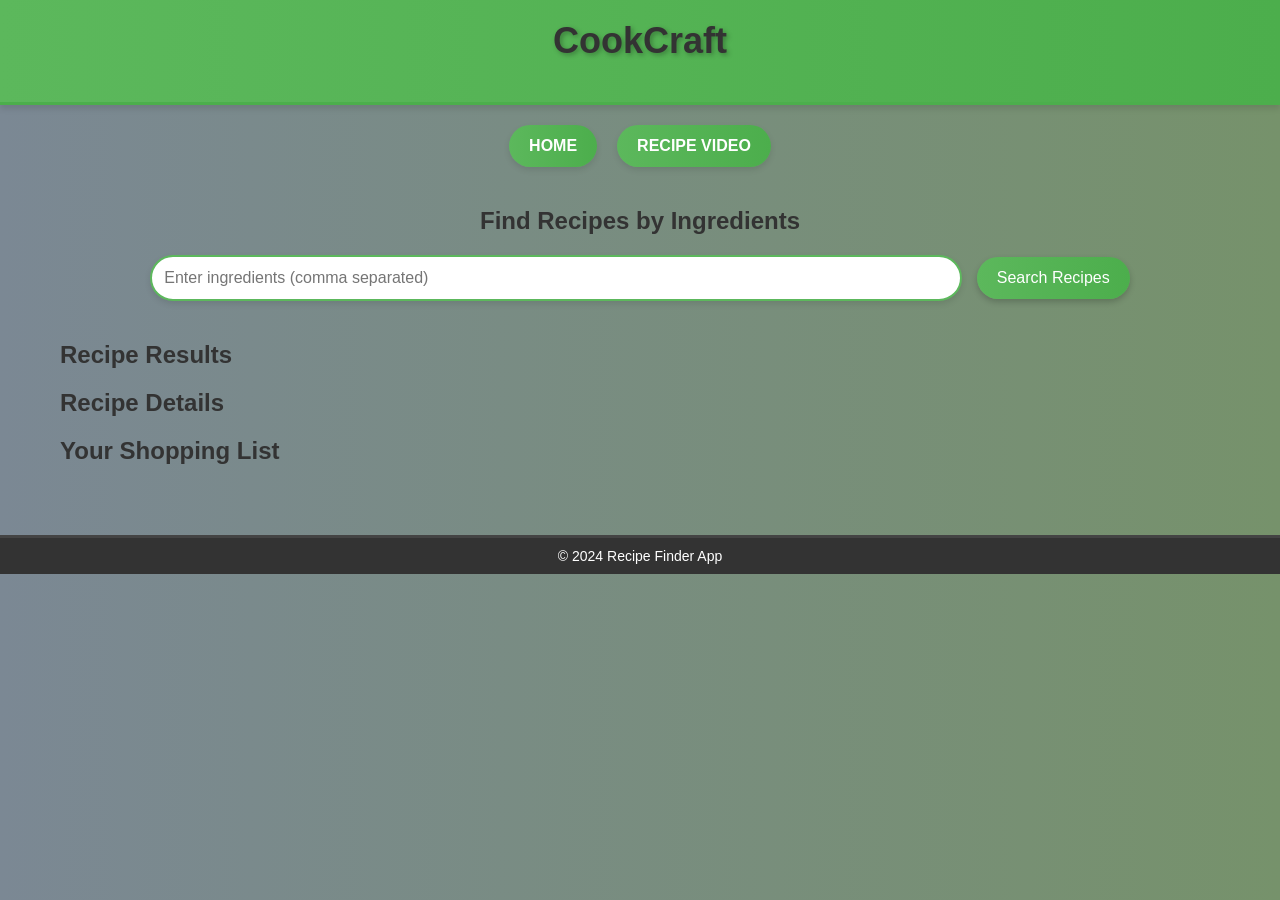
<file: index.html>
<!DOCTYPE html>
<html lang="en">
<head>
    <meta charset="UTF-8">
    <meta name="viewport" content="width=device-width, initial-scale=1.0">
    <title>CookCraft</title>
    <link rel="stylesheet" href="style.css">
    <link rel="stylesheet" href="video.css">
</head>
<script src="//code.tidio.co/q7mcsecquvp6wonovlzb7huxhx819fjy.js" async></script>
<body>
    <header>
        <h1>CookCraft</h1>
    </header>
    
    <nav>
        <a href="index.html"><button class="nav-btn">Home</button></a>
        <a href="video.html"><button class="nav-btn">Recipe Video</button></a>
    </nav>
    
    <main>
        <!-- Recipe Page -->
        <section id="search-section">
            <h2>Find Recipes by Ingredients</h2>
            <form id="search-form">
                <input type="text" id="ingredients" placeholder="Enter ingredients (comma separated)" required>
                <button type="button" id="search-btn">Search Recipes</button>
            </form>
        </section>

        <section id="recipe-results">
            <h2>Recipe Results</h2>
            <div id="recipes-container"></div>
        </section>

        <section id="recipe-detail">
            <h2>Recipe Details</h2>
            <div id="recipe-detail-container"></div>
        </section>

        <section id="shopping-list">
            <h2>Your Shopping List</h2>
            <ul id="shopping-list-container"></ul>
        </section>
    </main>

    <footer>
        <p>&copy; 2024 Recipe Finder App</p>
    </footer>

    <script src="script.js"></script>
</body>
</html>
</file>
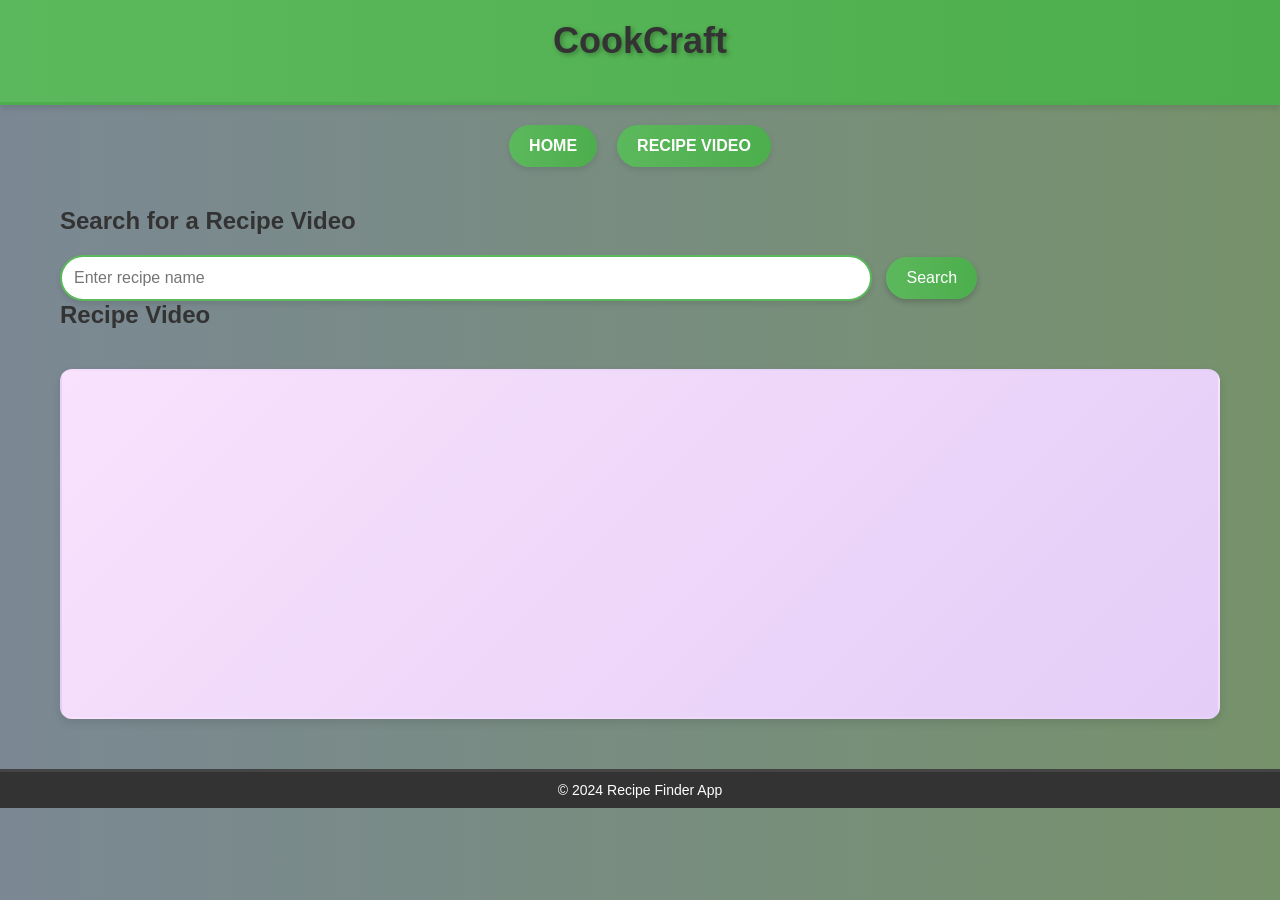
<file: video.html>
<!DOCTYPE html>
<html lang="en">
<head>
    <meta charset="UTF-8">
    <meta name="viewport" content="width=device-width, initial-scale=1.0">
    <title>Recipe Video</title>
    <link rel="stylesheet" href="style.css">
    <link rel="stylesheet" href="video.css">
</head>
<body>
    <header>
        <h1>CookCraft</h1>
    </header>
 
    <nav>
        <a href="index.html"><button class="nav-btn">Home</button></a>
        <a href="video.html"><button class="nav-btn">Recipe Video</button></a>
    </nav>
    

    <main>
        <!-- Search Form for Recipe -->
        <section id="recipe-search">
            <h2>Search for a Recipe Video</h2>
            <form id="search-form">
                <input type="text" id="recipe-name" placeholder="Enter recipe name" required>
                <button type="button" id="search-btn">Search</button>
            </form>
        </section>

        <!-- Container for displaying the YouTube video -->
        <section id="recipe-video">
            <h2>Recipe Video</h2>
            <div id="youtube-video-container"></div> <!-- YouTube video will be displayed here -->
        </section>
    </main>

    <footer>
        <p>&copy; 2024 Recipe Finder App</p>
    </footer>

    <script src="video.js"></script>
</body>
</html>
</file>
<file: style.css>
/* Reset some default styling */
* {
    margin: 0;
    padding: 0;
    box-sizing: border-box;
}

/* Body styling with a smooth gradient and transition */
body {
    font-family: 'Arial', sans-serif;
    background: linear-gradient(to right, #7b8894, #76926b);
    color: #333;
    transition: background-color 0.3s ease;
    padding-bottom: 50px;
    overflow-x: hidden;
}
/* Navigation container styling */
nav {
    display: flex;
    justify-content: center;
    align-items: center;
    margin: 20px 0;
    gap: 20px; /* Space between the buttons */
}

/* Styling for navigation buttons */
.nav-btn {
    background: linear-gradient(to right, #5cb85c, #4cae4c);
    color: white;
    padding: 12px 20px;
    font-size: 16px;
    font-weight: bold;
    border: none;
    border-radius: 30px;
    cursor: pointer;
    box-shadow: 0 3px 6px rgba(0, 0, 0, 0.1);
    transition: all 0.3s ease-in-out;
    text-transform: uppercase;
}

.nav-btn:hover {
    background: linear-gradient(to right, #4cae4c, #31b0d5);
    transform: translateY(-2px);
}

.nav-btn:active {
    background-color: #2094b2;
    box-shadow: 0 2px 4px rgba(0, 0, 0, 0.2);
}

/* Anchor links styling (optional, if needed) */
nav a {
    text-decoration: none; /* Removes underline */
}

/* Header styling with gradient and subtle hover effect */
header {
    background: linear-gradient(to right, #5cb85c, #4cae4c);
    color: white;
    text-align: center;
    padding: 20px;
    border-bottom: 3px solid #4cae4c;
    animation: fadeIn 1s ease-in-out;
    box-shadow: 0px 4px 6px rgba(0, 0, 0, 0.1);
    position: relative;
    overflow: hidden; /* Ensures the hover effect stays contained */
}

/* Add a gradient highlight on hover */
header:hover {
    background: linear-gradient(to right, #a4d5e3, #afcfd7);
    transition: background 0.5s ease-in-out;
}

/* Styling for the header title */
header h1 {
    font-size: 36px;
    font-weight: bold;
    text-shadow: 2px 2px 5px rgba(0, 0, 0, 0.3);
    position: relative;
    z-index: 1; /* Ensures text stays above the effects */
}

/* Stylish line animation in the header */
header::before {
    content: '';
    position: absolute;
    top: 0;
    left: -100%;
    width: 100%;
    height: 5px;
    background: linear-gradient(to right, #97b0b6, #5cb85c);
    animation: slideIn 2s infinite linear;
}

/* Slide animation for the decorative line */
@keyframes slideIn {
    from {
        left: -100%;
    }
    to {
        left: 100%;
    }
}

/* Subtle shadow hover effect */
header:hover h1 {
    transform: scale(1.05);
    transition: transform 0.3s ease-in-out;
}

/* Optional: Add additional text styling */
header p {
    font-size: 18px;
    margin-top: 10px;
    color: #f8f9fa;
    text-shadow: 1px 1px 3px rgba(0, 0, 0, 0.3);
}
/* Main section with centered content */
main {
    padding: 20px;
    animation: fadeInUp 1s ease-in-out;
    max-width: 1200px;
    margin: auto;
}

/* Headings styling */
h1, h2 {
    margin-bottom: 20px;
    font-family: 'Roboto', sans-serif;
    color: #333;
}

/* Search Section with hover effect */
#search-section {
    text-align: center;
    margin-bottom: 30px;
    transform: scale(1);
    transition: transform 0.3s ease-in-out;
}

#search-section:hover {
    transform: scale(1.05);
}

/* Search form input and button styles */
#search-form input {
    width: 70%;
    padding: 12px;
    font-size: 16px;
    border: 2px solid #5cb85c;
    border-radius: 30px;
    margin-right: 10px;
    box-shadow: 0px 3px 6px rgba(0, 0, 0, 0.1);
    transition: all 0.3s ease;
}

#search-form input:focus {
    border-color: #31b0d5;
    outline: none;
    background: #e6f7ff;
}

#search-form button {
    padding: 12px 20px;
    font-size: 16px;
    cursor: pointer;
    background: linear-gradient(to right, #5cb85c, #4cae4c);
    color: white;
    border: none;
    border-radius: 30px;
    box-shadow: 0px 3px 6px rgba(0, 0, 0, 0.2);
    transition: all 0.3s ease;
}

#search-form button:hover {
    background: linear-gradient(to right, #4cae4c, #31b0d5);
    transform: translateY(-2px);
}

#search-form button:active {
    background-color: #2094b2;
}

/* Recipe Results Grid */
#recipe-results {
    margin-top: 40px;
    display: grid;
    grid-template-columns: repeat(auto-fill, minmax(300px, 1fr));
    gap: 20px;
    animation: fadeInUp 1s ease-in-out;
}

/* Recipe Card with hover effect */
.recipe-card {
    background: white;
    padding: 20px;
    border: 1px solid #ddd;
    border-radius: 10px;
    display: flex;
    flex-direction: column;
    align-items: center;
    box-shadow: 0 6px 10px rgba(0, 0, 0, 0.1);
    transition: all 0.3s ease-in-out;
    overflow: hidden;
}

.recipe-card:hover {
    box-shadow: 0 8px 20px rgba(0, 0, 0, 0.2);
    transform: scale(1.05);
}

/* Recipe card image with hover effect */
.recipe-card img {
    width: 100%;
    max-width: 280px;
    height: auto;
    border-radius: 10px;
    margin-bottom: 10px;
    transition: transform 0.3s ease, filter 0.3s ease;
}

.recipe-card img:hover {
    transform: scale(1.1);
    filter: brightness(1.1);
}

/* Recipe Card heading */
.recipe-card h3 {
    font-size: 18px;
    font-weight: bold;
    color: #333;
    text-align: center;
}

/* Recipe Card button */
.recipe-card button {
    margin-top: 10px;
    background: linear-gradient(to right, #5bc0de, #31b0d5);
    color: white;
    padding: 12px 20px;
    cursor: pointer;
    border: none;
    border-radius: 30px;
    transition: all 0.3s ease;
}

.recipe-card button:hover {
    background: linear-gradient(to right, #31b0d5, #2094b2);
    transform: translateY(-2px);
}

/* Recipe Detail Card */
.recipe-detail-card {
    background: white;
    padding: 20px;
    border: 1px solid #ddd;
    border-radius: 10px;
    box-shadow: 0 4px 10px rgba(0, 0, 0, 0.1);
    animation: fadeIn 0.8s ease-in-out;
}

.recipe-detail-card h3 {
    font-size: 22px;
    margin-bottom: 10px;
    color: #5cb85c;
    text-align: center;
    text-shadow: 1px 1px 2px rgba(0, 0, 0, 0.1);
}

.recipe-detail-card h4 {
    font-size: 18px;
    margin-top: 20px;
    color: #4cae4c;
}

/* Recipe Detail List */
.recipe-detail-card ul {
    list-style-type: none;
    padding-left: 20px;
}

.recipe-detail-card li {
    margin-bottom: 5px;
    font-size: 16px;
    color: #555;
}

/* Recipe Detail Card button */
.recipe-detail-card button {
    margin-top: 20px;
    background: linear-gradient(to right, #f0ad4e, #ec971f);
    color: white;
    padding: 12px 20px;
    cursor: pointer;
    border: none;
    border-radius: 30px;
    transition: all 0.3s ease;
}

.recipe-detail-card button:hover {
    background: linear-gradient(to right, #ec971f, #d58512);
    transform: translateY(-2px);
}

/* Shopping List Section */
#shopping-list ul {
    list-style-type: none;
    padding-left: 0;
}

/* Shopping List Item Styling */
#shopping-list li {
    font-size: 16px;
    margin-bottom: 10px;
    background: #fff;
    padding: 12px;
    border-radius: 30px;
    border: 1px solid #ddd;
    transition: all 0.3s ease;
    display: flex;
    justify-content: space-between;
    align-items: center;
}

#shopping-list li:hover {
    background: #dff0d8;
    transform: translateY(-2px);
}

/* Shopping List Button Styling */
#shopping-list li button {
    background: #d9534f;
    color: white;
    border: none;
    border-radius: 15px;
    padding: 5px 10px;
    cursor: pointer;
    transition: background-color 0.3s ease;
}

#shopping-list li button:hover {
    background: #c9302c;
}

/* Footer Styling */
footer {
    text-align: center;
    margin-top: 30px;
    padding: 10px;
    background-color: #333;
    color: white;
    font-size: 14px;
    border-top: 3px solid #444;
}

/* Animations */
@keyframes fadeIn {
    from {
        opacity: 0;
    }
    to {
        opacity: 1;
    }
}

@keyframes fadeInUp {
    from {
        opacity: 0;
        transform: translateY(20px);
    }
    to {
        opacity: 1;
        transform: translateY(0);
    }
}
</file>
<file: video.css>
/* Container styling */
#youtube-video-container {
    margin-top: 40px;
    padding: 25px;
    background: linear-gradient(135deg, #f8e2fc, #e4cdf7); /* Gradient background for a fresh look */
    border-radius: 12px; /* Rounded corners */
    text-align: center;
    box-shadow: 0 4px 10px rgba(0, 0, 0, 0.1); /* Subtle shadow for depth */
    min-height: 350px; /* Space for video */
    transition: transform 0.3s ease, box-shadow 0.3s ease, background 0.3s ease;
    border: 2px solid transparent; /* For adding hover border animation */
}

/* Hover effects on the container */
#youtube-video-container:hover {
    transform: scale(1.05); /* Slight zoom */
    box-shadow: 0 10px 20px rgba(0, 0, 0, 0.2); /* More depth on hover */
    background: linear-gradient(135deg, #e8aef2, #b88ad3); /* Vibrant gradient change */
    border-color: #7a52a0; /* Add a border color on hover */
}

/* Video iframe styling */
#youtube-video-container iframe {
    width: 100%;
    max-width: 560px;
    height: 315px;
    margin: 0 auto;
    display: block;
    border-radius: 8px; /* Rounded corners for the iframe */
    transition: transform 0.3s ease, filter 0.3s ease;
}

/* Hover effects on the iframe */
#youtube-video-container iframe:hover {
    transform: scale(1.1); /* Slight zoom on iframe */
    filter: brightness(1.1); /* Brightens the video on hover */
}

/* Add a bounce animation on hover */
#youtube-video-container:hover iframe {
    animation: bounce 0.5s;
}

/* Keyframes for the bounce animation */
@keyframes bounce {
    0%, 100% {
        transform: translateY(0);
    }
    50% {
        transform: translateY(-10px);
    }
}

/* Responsiveness for mobile devices */
@media screen and (max-width: 768px) {
    #youtube-video-container {
        padding: 15px;
        margin-top: 20px;
    }

    #youtube-video-container iframe {
        max-width: 100%; /* Allow iframe to take full width */
        height: auto; /* Adjust height for smaller screens */
    }
}
</file>
